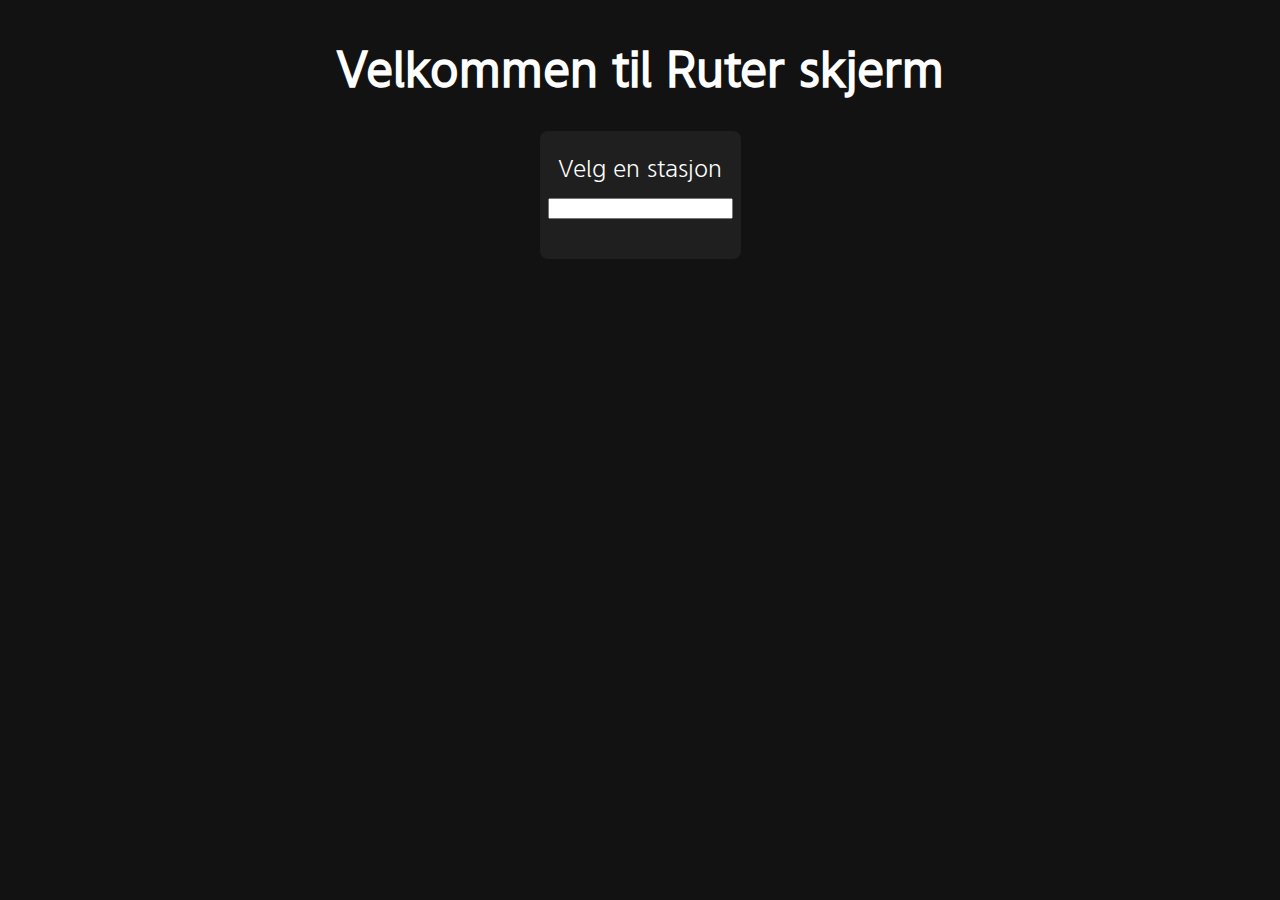
<file: index.html>
<!DOCTYPE html>
<html lang="en">
<head>
    <meta charset="UTF-8">
    <meta http-equiv="X-UA-Compatible" content="IE=edge">
    <meta name="viewport" content="width=device-width, initial-scale=1.0">
    <title>Ruter skjerm</title>
    <link rel="stylesheet" href="style.css">
</head>
<body>
    <div class="index_wrapper">
        <h1 class="indexh1">Velkommen til Ruter skjerm</h1>
        <div class="inputStasjonDiv">
            <p id="velgEnText">Velg en stasjon</p>
            <form id="form" onsubmit="return false;">
                <input type="text" id="inputStasjon"/>
            </form>
            <p id="velgen"></p>
        </div>
    </div>
    <script src="velgstasjon.js"></script>
</body>
</html>
</file>
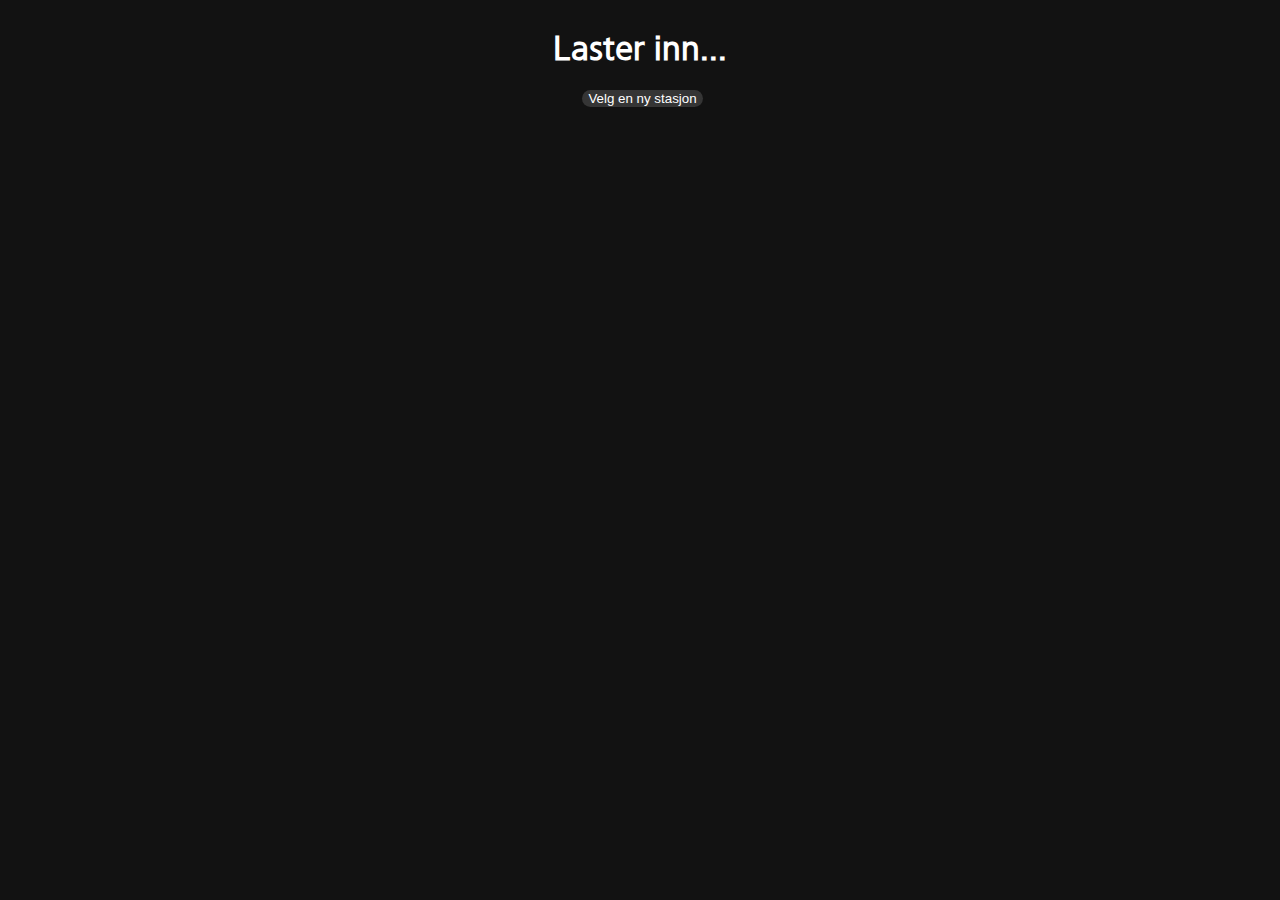
<file: avganger.html>
<!DOCTYPE html>
<html lang="en">
<head>
    <meta charset="UTF-8">
    <meta http-equiv="X-UA-Compatible" content="IE=edge">
    <meta name="viewport" content="width=device-width, initial-scale=1.0">
    <title>Når kommer bussen?</title>
    <link rel="stylesheet" href="style.css">
</head>
<body>
    <div class="wrap">
        <h1 class="text" id="text">Laster inn...</h1>
        <button class="stasjonsbutton" onclick="goback()">Velg en ny stasjon</button>
        <p id="originaltid"></p>
        <p id="quaydisruptions"></p>
        <p id="avganger"></p>
    </div>
    <script src="avganger.js"></script>
</body>
</html>
</file>
<file: style.css>
body{
    background-color: #121212;
}
.wrap{
    display: flex;
    align-items: center;
    justify-content: center;
    width: 100%;
    flex-direction: column;
    text-align: center;
}
.text{
    color: white;
    font-family: 'TID UI Regular';
}
#avganger{
    color: black;
    display: flex;
    justify-content: center;
    align-items: center;
    flex-direction: column;
    width: 100%;
}
.avgang{
    display: flex;
    flex-flow: column;
    text-align: center;
    background-color: #212121;
    margin: 8px;
    padding: 8px;
    border-radius: 8px;
    font-family: 'TID UI Regular';
    font-size: 150%;
    width: min-content;
    width: 50%;
}
.line, .destination, .aimed, .expected, .realtime, .realtimedisplay, .realtimedisplayred, .actual{
    margin: 8px;
    white-space: nowrap;
    font-size: 1em;
    color: white;
}
.destcancel{
    text-decoration: line-through;
}
.destcancelexp{
    text-decoration: line-through;
    display: none;
}
.dest2{
    margin-right: 8px;
}
.expected{
    font-family: 'TID UI Bold';
}
.linefull{
    display: flex;
    align-items: center;
}
.alltime{
    display: flex;
    align-items: center;
    background-color: #353535;
    border: 0.01px dashed white;
    border-radius: 8px;
    margin: 32px;
    margin-left: 8px;
}
.des tination{
    display: flex;
    margin-left: 2px;
    margin-right: 5px;
}
.line{
    border-radius: 8px;
    padding: 16px;
}
.realtimedisplay{
    margin-left: 0px;
    width: auto;
    height: 8px;
}
.realtimedisplayred{
    margin-left: 0px;
    width: auto;
    height: 8px;
}
.aimed{
    font-size: 0.75em;
    margin-left: auto;
    display: flex;
    align-items: center;
    margin-left: 8px;
    margin-right: 8px;
}
.aimeddelayed{
    text-decoration: line-through;
    font-size: 0.75em;
    margin-left: auto;
    display: flex;
    align-items: center;
    margin-left: 8px;
    margin-right: 4px;
    color: white;
}
.orange{
    background-color: #EC700C;
}
.other{
    background-color: #757575;
}
.red{
    background-color: #E60000;
}
.green{
    background-color: #75A300;
}
.blue{
    background-color: #0B91EF;
}
p{
    color: white;
    font-family: 'TID UI Light';
}
@media only screen and (max-width: 1500px) {
    .line, .destination, .aimed, .expected, .realtime, .realtimedisplay, .actual{
        font-size: 0.75em;
    }
    .avgang{
        width: 60%;
    }
    .realtimedisplay{
        width: 8px;
        height: 8px;
    }
    .cancelledTextDiv{
        font-size: 0.75em;
    }
    .realtimedisplayred{
        width: 8px;
        height: 8px;
    }
}
@media only screen and (max-width: 1000px) {
    .line, .destination, .aimed, .expected, .realtime, .realtimedisplay, .actual{
        font-size: 0.75em;
    }
    .avgang{
        width: 80%;
    }
    .realtimedisplay{
        width: 4px;
        height: 4px;
    }
    .cancelledTextDiv{
        font-size: 0.75em;
    }
    .realtimedisplayred{
        width: 4px;
        height: 4px;
    }
}
@media only screen and (max-width: 650px) {
    .line, .destination, .aimed, .expected, .realtime, .realtimedisplay, .actual{
        font-size: 0.75em;
    }
    .alltime{
        margin: 8px;
        margin-top: 4px;
    }
    .aimed{
        margin: auto;
        margin-left: 8px;
        margin-right: 4px;
    }
    .avgang{
        flex-flow: column;
        width: min-content;
        padding: 8px;
    }
    .line{
        padding: 16px;
    }
    .realtimedisplay{
        width: 4px;
        height: 4px;
    }
    .cancelledTextDiv{
        font-size: 0.75em;
    }
    .realtimedisplayred{
        width: 4px;
        height: 4px;
    }
}
@font-face {
    font-family: 'TID UI Regular';
    src: url(fonts/TIDUI-Regular.ttf);
}
@font-face {
    font-family: 'TID UI Light';
    src: url(fonts/TIDUI-Light.ttf);
}
@font-face {
    font-family: 'TID UI Bold';
    src: url(fonts/TIDUI-Medium.ttf);
}
@keyframes fadeIn { 
    from { opacity: 0; } 
}
/* .realtimedisplay {
    animation: fadeIn 3s infinite alternate;
} */
.notices{
    display: flex;
    line-break:auto;
    margin: auto;
    background-color: #FFC800;
    border-radius: 8px;
    display: flex;
    flex-flow: column;
    align-items: center;
    width: fit-content;
}
.notices h1{
    font-size: 80%;
    font-family: 'TID UI Bold';
    color: #262626;
}
.notices p{
    font-family: 'TID UI Regular';
    color: #262626;
    font-size: 60%;
}
.fullalldiv{
    display: flex;
    flex-flow: row;
    justify-content: space-between;
    width: 100%;
}
.affectsDiv{
    display: flex;
    flex-flow: row;
    width: 20%;
    margin: 10px;
    display: flex;
}
.passengers{
    font-size: 75%;
    width: min-content;
    margin: auto 16px auto auto;
}
.affectspDiv{
    margin: 4px;
    display: flex;
    flex-flow: row-reverse;
    justify-content: center;
    align-items: center;
    color: black;
}
.affectspDiv2{
    margin: 4px;
}
.affectspDiv3{
    margin: 4px;
    display: flex;
    flex-flow: row-reverse;
    justify-content: center;
    align-items: center;
    color: black;
}
.affectspDiv4{
    margin: 4px;
    display: flex;
    flex-flow: row-reverse;
    justify-content: center;
    align-items: center;
    color: black;
}
.noticesquay{
    background-color: #FFC800;
    border-radius: 8px;
    font-size: 80%;
    display: flex;
    flex-flow: column;
    align-items: center;
    flex-wrap: wrap;
    font-size: 110%;
}
.noticesquay h1{
    font-size: 120%;
    font-family: 'TID UI Bold';
    color: #262626;
}
.noticesquay p{
    font-family: 'TID UI Regular';
    color: #262626;
    font-size: 80%;
}
.affectsDivQauu{
    display: flex;
    flex-flow: row;
    width: 20%;
    margin: 10px;
    display: flex;
}
.affectsImg{
    height: 20px;
    margin-right: 8px;
    width: auto;
}
.affectspDivQuay{
    margin: 16px 8px 8px 8px;
    display: flex;
    flex-flow: row-reverse;
    justify-content: center;
    align-items: center;
}
.affectspDiv2Quay{
    display: flex;
    align-items: center;
    justify-self: center;
    font-size: 200%;
    margin: 8px 8px 16px 8px;
}
.affectsImgQuay{
    height: 28px;
    margin-right: 8px;
    width: auto;
}
.index_wrapper{
    display: flex;
    justify-content: center;
    align-items: center;
    width: 100%;
    flex-flow: column;
}
.indexh1{
    color: white;
    font-family: 'TID UI Regular';
    font-size: 300%;
}
#velgen{
    text-align: center;
}
.stasjonsbutton{
    margin-left: 5px;
    height: fit-content;
    width: fit-content;
    border: 0;
    background-color: #353535;
    color: white;
    border-radius: 10px;
    cursor: pointer;
}
.stasjonspelement:hover{
    cursor: pointer;
}
/*.tooltip{  er ikke helt ferdig her
    
}
.tooltipTxt{
    
}
.tooltip .tooltipTxt {  setter css en for tooltipTxt som er inne i diven tooltip
  visibility: hidden;
  width: 120px;
  background-color: #555;
  color: #fff;
  text-align: center;
  border-radius: 6px;
  padding: 5px 0;
  position: absolute;
  z-index: 1;
  bottom: 125%;
  left: 50%;
  margin-left: -60px;
  opacity: 0;
  transition: opacity 0.3s;
}
.tooltip:hover .tooltipTxt {  når du hovrer skal den vises 
  visibility: visible;
  opacity: 1;
}
*/
.cancelledTextDiv{
    white-space: nowrap;
    font-size: 80%;
    color: white;
}
.destinationDivFull {
    display: flex;
    flex-flow: row;
    align-items: center;
}
.inputStasjonDiv{
    display: flex;
    flex-flow: column;
    align-items: center;
    justify-content: center;
    padding: 8px;
    border-radius: 8px;
    background-color: #1F1F1F;
}
#velgEnText{
    font-size: 150%;
    margin-top: 8%;
    margin-bottom: 8%;
}

.index_wrapper {
    display: flex;
    justify-content: center;
    align-items: center;
    width: 100%;
    flex-flow: column;
}

.indexh1 {
    color: white;
    font-family: 'TID UI Regular';
    font-size: 300%;
}

.inputStasjonDiv {
    display: flex;
    flex-flow: column;
    align-items: center;
    justify-content: center;
    padding: 8px;
    border-radius: 8px;
    background-color: #1F1F1F;
}

#velgEnText {
    font-size: 150%;
}

.stasjonsbutton {
    margin-left: 5px;
    height: fit-content;
    width: fit-content;
    border: 0;
    background-color: #353535;
    color: white;
    border-radius: 10px;
    cursor: pointer;
}

.overlay {
    display: none;
    position: fixed;
    top: 0;
    left: 0;
    width: 100%;
    height: 100%;
    background: rgba(0, 0, 0, 0.8);
    justify-content: center;
    align-items: center;
}

.overlay-content {
    background: #212121;
    padding: 20px;
    border-radius: 10px;
    text-align: center;
    color: white;
    width: 50%;
    position: relative;
}

.close-button {
    position: absolute;
    top: 10px;
    right: 10px;
    background: red;
    color: white;
    border: none;
    border-radius: 5px;
    padding: 5px 10px;
    cursor: pointer;
}
</file>
